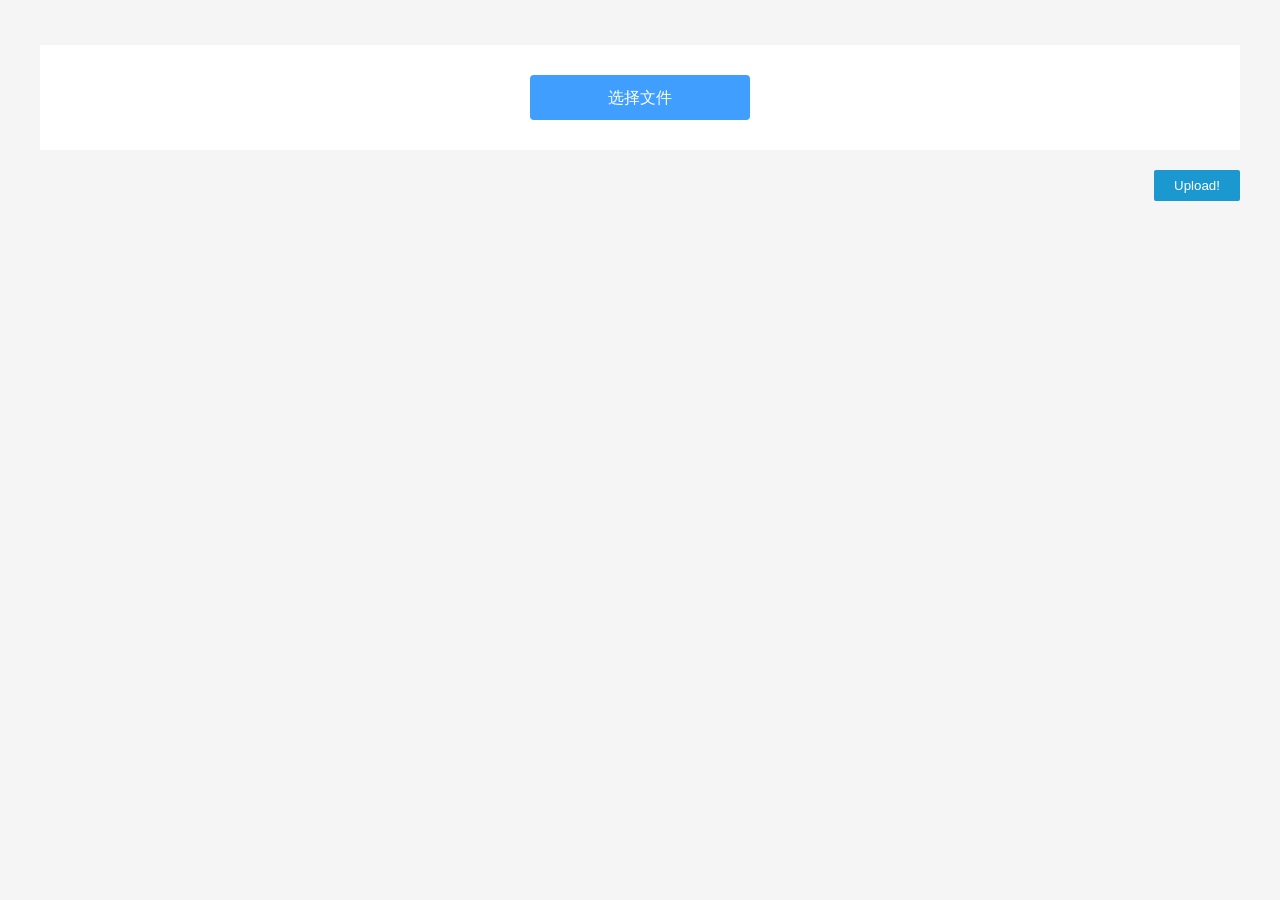
<file: aiXcoder/installer/localserver2/current/server/assets/upload.html>
<html>

<head>
	<style>
		html,
		body {
			height: 100%;
		}

		body {
			margin: 0;
			background: #f5f5f5;
		}

		.inner {
			padding: 45px 40px 0px;
			height: 100%;
			box-sizing: border-box;
		}

		.title {
			margin: 0;
			line-height: 70px;
			color: #666;
			display: none;
		}

		.inner_bg {
			background: #FFF;
			padding: 30px 0;
			text-align: center;
			position: relative;
		}

		input[type="file"] {
			position: absolute;
			left: 0;
			top: 0;
			width: 100%;
			height: 100%;
			z-index: 100;
			opacity: 0;
			left: -99999px\0;
		}

		.uploadFile {
			text-align: center;
		}

		.btn_selectfile {
			width: 220px;
			height: 45px;
			line-height: 45px;
			display: inline-block;
			color: #FFF;
			background: #409eff;
			text-align: center;
			cursor: pointer;
			border-radius: 4px;
			transition: .1s;
			position: relative;
			z-index: 101;
		}

		.btn_selectfile:hover {
			background: #66b1ff;
		}

		.btn-upload {
			background: #1b98d0;
			color: #FFF;
			cursor: pointer;
			border: none;
			padding: 8px 20px;
			border-radius: 2px;
		}

		.section_upload {
			display: flex;
			justify-content: space-between;
			align-items: center;
			margin-top: 20px;
		}

		#txt-filename {}
	</style>
	<script>
		var modernBrowser = 'fetch' in window && 'assign' in Object;

		if (!modernBrowser) {
			var scriptElement = document.createElement('script');

			scriptElement.async = false;
			scriptElement.src = '/polyfills.js';
			document.head.appendChild(scriptElement);
		}
	</script>
</head>

<body>
	<div class="inner">
		<p class="title">文件上传</p>
		<form ref='uploadForm' id='uploadForm' action='/train/upload' method='post' encType="multipart/form-data">
			<div class="inner_bg" id="inner_bg">
				<label>
					<input type="file" accept=".zip,.tar.gz" name="sampleFile" id="ipt_fileSelect" />
					<span href="javascript:;" class="btn_selectfile" id="btn_selectfile">选择文件</span>
				</label>
			</div>
			<div class="section_upload">
				<span id="txt-filename"></span>
				<input type='submit' value='Upload!' class="btn-upload" />
			</div>
		</form>
	</div>

	<script type="text/javascript">
		// const url = new URL(window.location.href);
		// const id = url.searchParams.get("id");
		// const lang = url.searchParams.get("lang");

		function getURLParameter(name) {
		    return decodeURIComponent((new RegExp('[?|&]' + name + '=' + '([^&;]+?)(&|#|;|$)').exec(location.search) || [null, ''])[1].replace(/\+/g, '%20')).trim() || null;
		}

		const id = getURLParameter("id");
		const lang = getURLParameter("lang");
		document.getElementById("uploadForm").setAttribute("action", "/train/upload?id=" + id + "&lang=" + lang);
		let btn_selectfile = document.getElementById("btn_selectfile");
		btn_selectfile.ondragover = function() {
			return false;
		}
		btn_selectfile.ondrop = function() {
			return false;
		}
		document.getElementById("ipt_fileSelect").title = "";
		document.getElementById("ipt_fileSelect").onchange = function(e) {
			e = e || event;
			document.getElementById("txt-filename").innerText = e.target.files[0].name;
		}
	</script>
</body>

</html>
</file>
